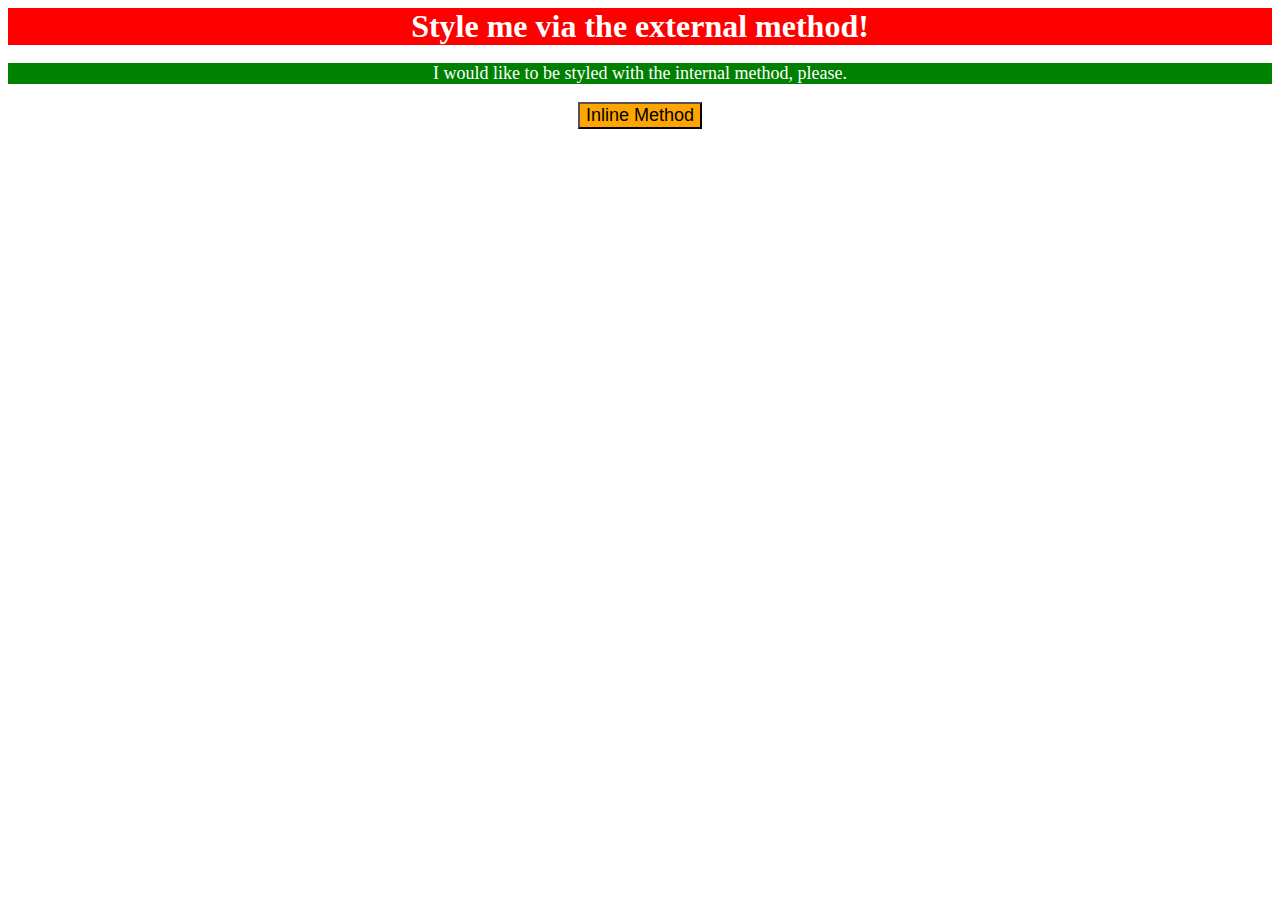
<file: foundations/01-css-methods/index.html>
<!DOCTYPE html>
<html lang="en">
  <head>
    <meta charset="UTF-8">
    <meta http-equiv="X-UA-Compatible" content="IE=edge">
    <meta name="viewport" content="width=device-width, initial-scale=1.0">
    <link rel="stylesheet" href="styles.css">
    <title>Methods for Adding CSS</title>
  </head>
  <body>
    <div>Style me via the external method!</div>
    <p>I would like to be styled with the internal method, please.</p>
      <style>
            p {
        background-color: green;
        color: white;
        font-size: 18px;
        text-align: center;
          }
      </style>
    <button style="background-color: orange; font-size: 18px; margin: 0 auto; display:block" >Inline Method</button>
  </body>
</html>
</file>
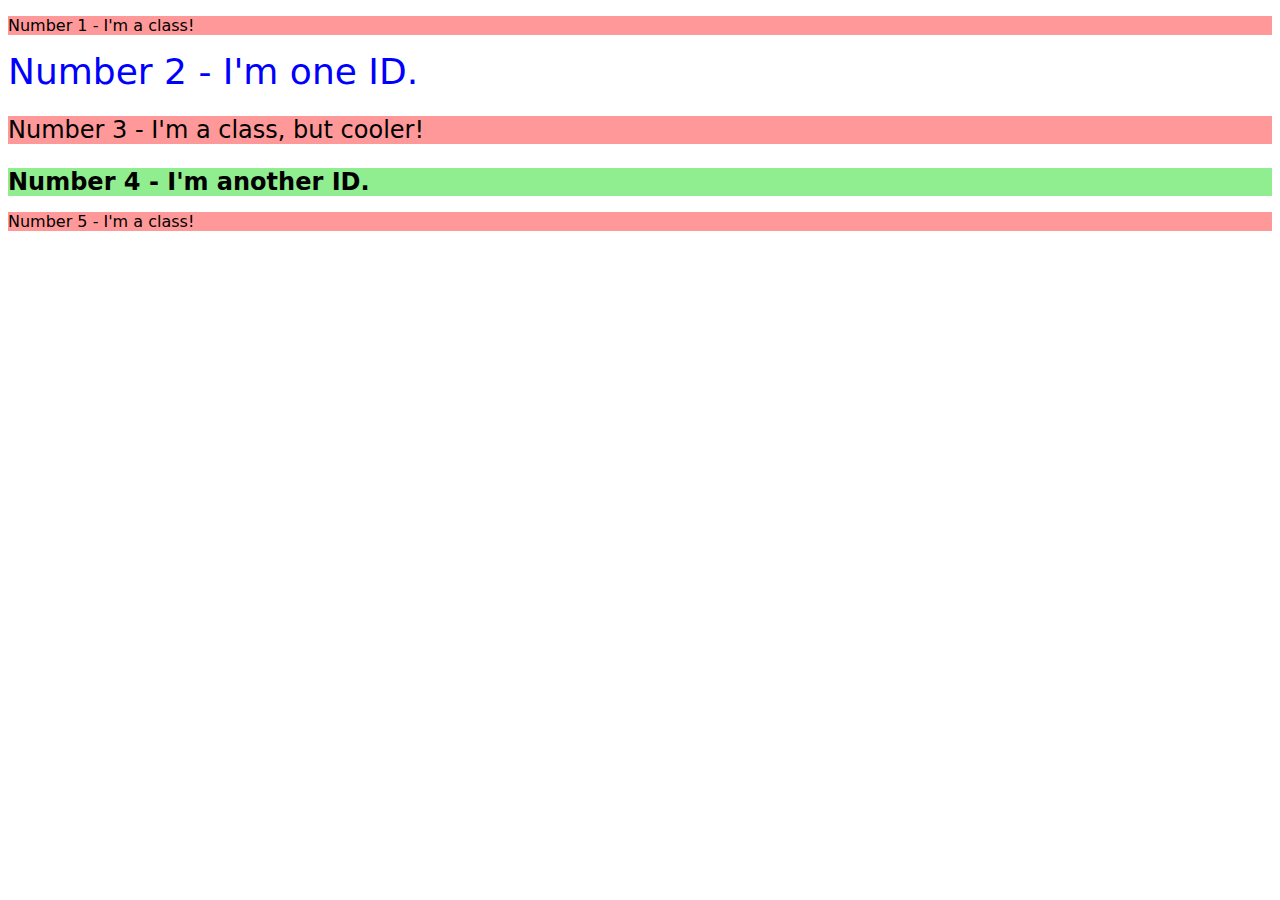
<file: foundations/02-class-id-selectors/index.html>
<!DOCTYPE html>
<html lang="en">
  <head>
    <meta charset="UTF-8">
    <meta http-equiv="X-UA-Compatible" content="IE=edge">
    <meta name="viewport" content="width=device-width, initial-scale=1.0">
    <title>Class and ID Selectors</title>
    <link rel="stylesheet" href="style.css">
  </head>
  <body>
    <p class="class-objects">Number 1 - I'm a class!</p>
    <div id="first">Number 2 - I'm one ID.</div>
    <p class="class-objects" id="butcooler">Number 3 - I'm a class, but cooler!</p>
    <div id="second">Number 4 - I'm another ID.</div>
    <p class="class-objects">Number 5 - I'm a class!</p>
  </body>
</html>
</file>
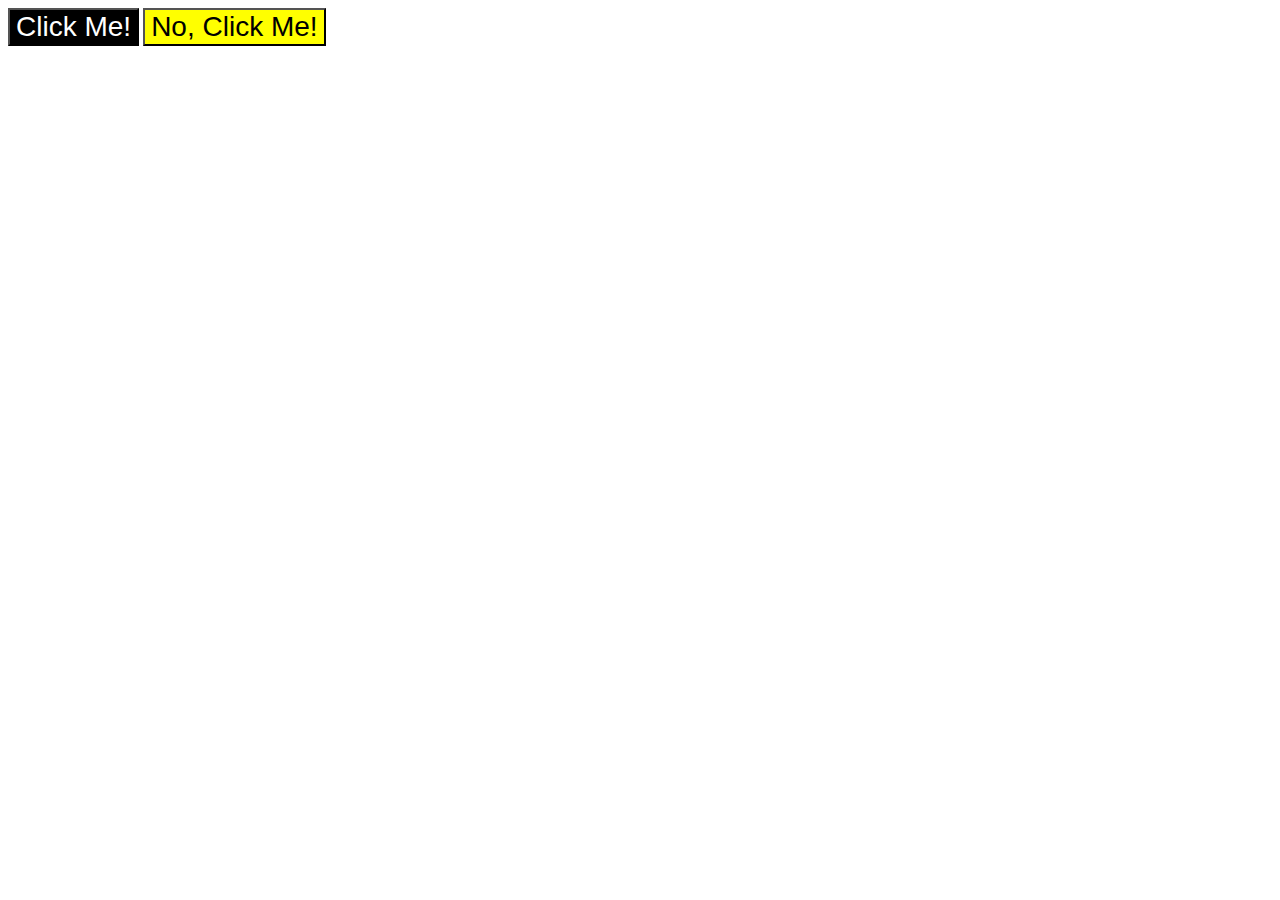
<file: foundations/03-grouping-selectors/index.html>
<!DOCTYPE html>
<html lang="en">
  <head>
    <meta charset="UTF-8">
    <meta http-equiv="X-UA-Compatible" content="IE=edge">
    <meta name="viewport" content="width=device-width, initial-scale=1.0">
    <title>Grouping Selectors</title>
    <link rel="stylesheet" href="style.css">
  </head>
  <body>
    <button class="first">Click Me!</button>
    <button class="second">No, Click Me!</button>
  </body>
</html>
</file>
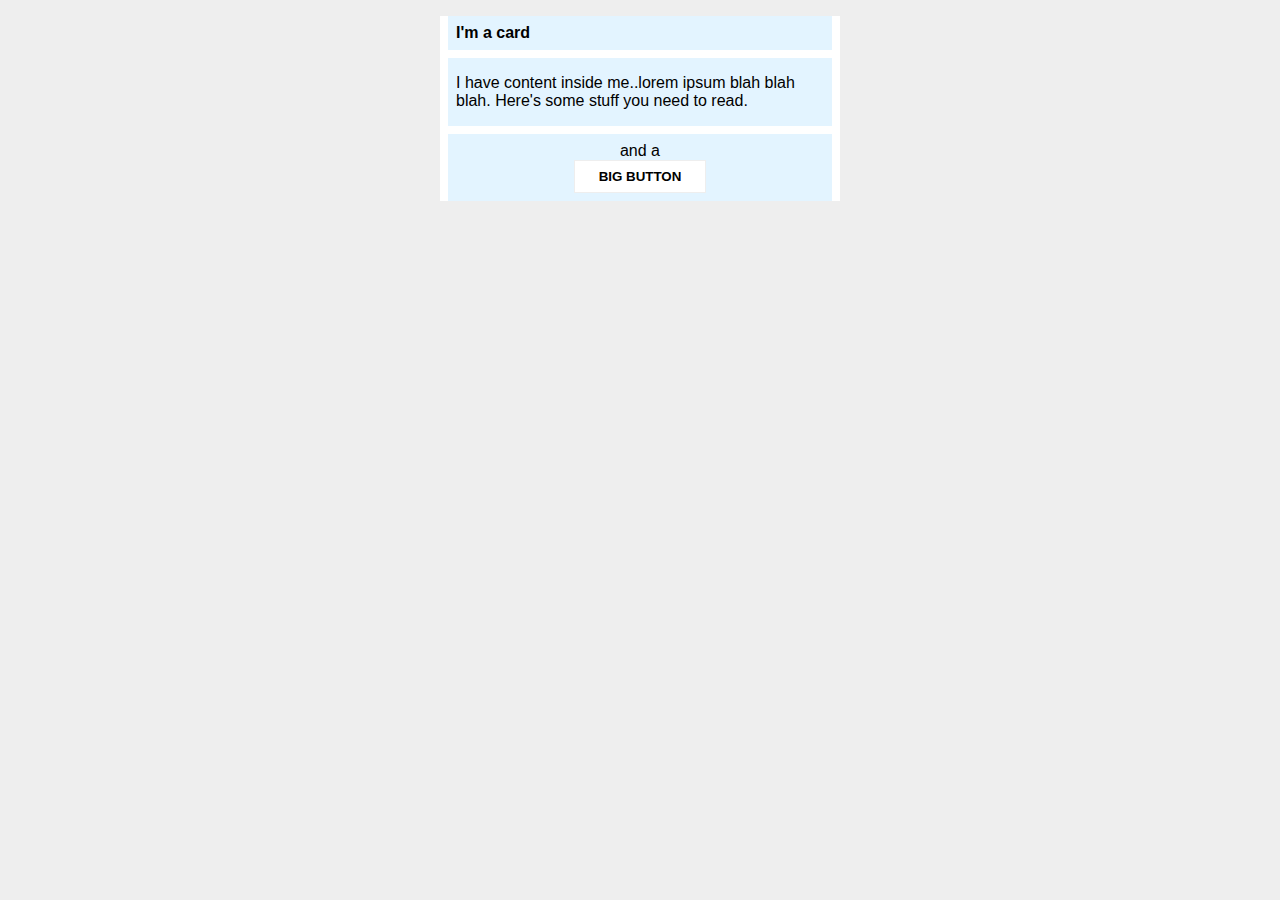
<file: margin-and-padding/margin-and-padding-2/index.html>
<!DOCTYPE html>
<html lang="en">
  <head>
    <meta charset="UTF-8">
    <meta http-equiv="X-UA-Compatible" content="IE=edge">
    <meta name="viewport" content="width=device-width, initial-scale=1.0">
    <title>Margin and Padding exercise 2</title>
    <link rel="stylesheet" href="style.css">
  </head>
  <body>
    <div class="card">
      <h1 class="title">I'm a card</h1>
      <div class="content">I have content inside me..lorem ipsum blah blah blah. Here's some stuff you need to read.</div>
      <div class="button-container">and a <button>BIG BUTTON</button></div>
    </div>
  </body>
</html>
</file>
<file: foundations/01-css-methods/styles.css>
div {
    background-color: red;
    color: white;
    font-size: 32px;
    font-weight: bold;
    text-align: center;
  }
</file>
<file: foundations/02-class-id-selectors/style.css>
* {
    font-family: "Verdana", "DejaVu Sans", sans-serif;
}

.class-objects {
    background-color: rgb(255, 153, 153);
}

.class-objects#butcooler {
    background-color: rgb(255, 153, 153);
    font-family: "Verdana", "DejaVu Sans", sans-serif;
    font-size: 24px;
}

#first {
    color: blue;
    font-size: 36px;
}

#second {
    background-color: lightgreen;
    font-size: 24px;
    font-weight: bold;
}
</file>
<file: foundations/03-grouping-selectors/style.css>
.first, 
.second {
  font-family: "Helvetica", "Times New Roman", "sans-serif";
  font-size: 28px;
}

.first {
    background-color: black;
    color: white;  
}

.second {
    background-color: yellow;
}
</file>
<file: margin-and-padding/margin-and-padding-2/style.css>
body {
  background: #eee;
  font-family:  Arial, Helvetica, sans-serif;
}

.card {
  width: 400px;
  background: #fff;
  margin: 16px auto;
}

.title {
  background: #e3f4ff;
  padding: 8px;
  margin: 8px;
  font-size: 16px;
}

.content {
  background: #e3f4ff;
  padding: 16px 8px;
  margin: 8px;
}

.button-container {
  background: #e3f4ff;
  padding: 8px;
  text-align: center;
  margin: 8px;
}

button {
  background: white;
  border: 1px solid #eee;
  font-weight: bold;
  padding: 8px 24px;
  display: block;
  margin: 0 auto;
}
</file>
